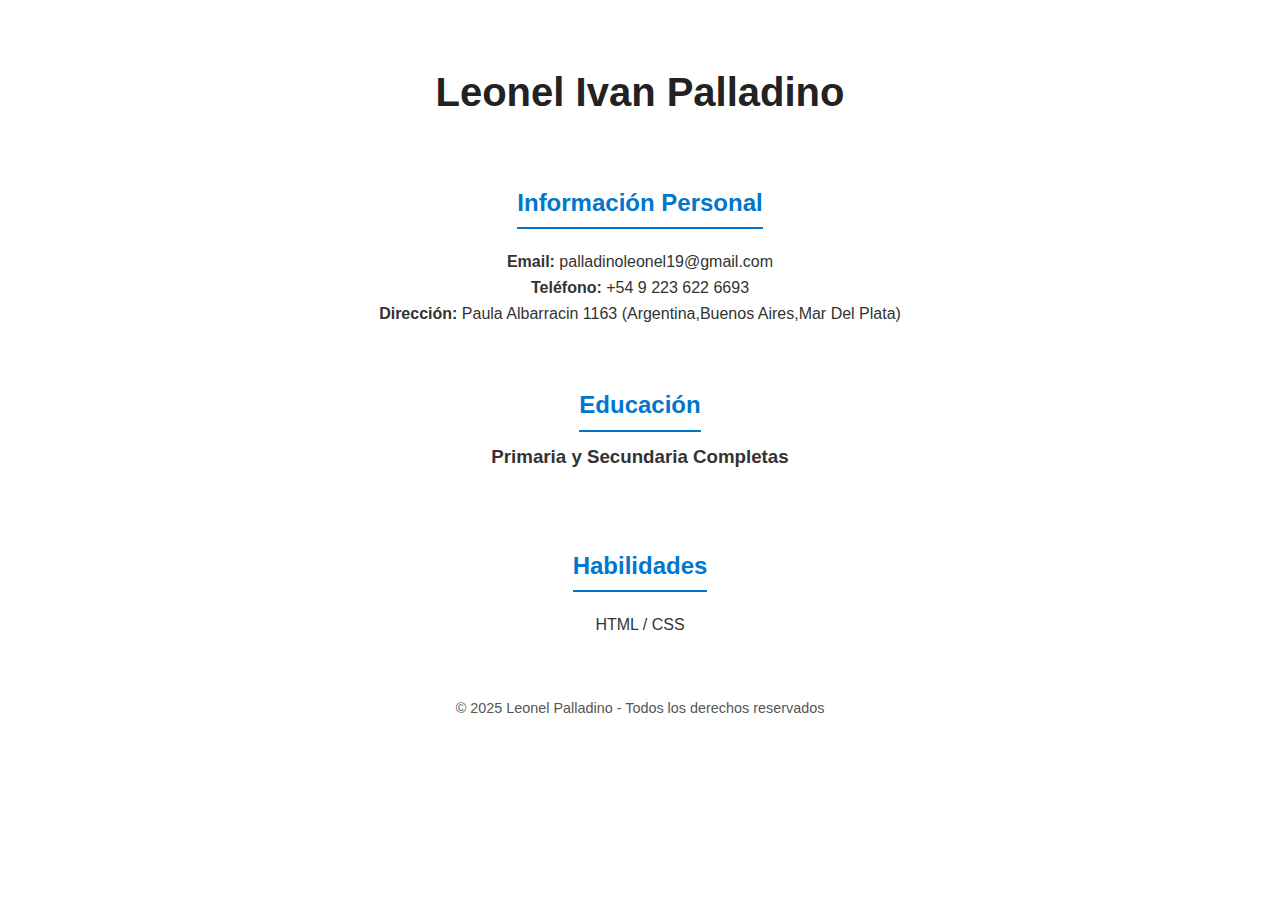
<file: pagina personal.html>
<!DOCTYPE html>
<html lang="es">
<head>
  <meta charset="UTF-8">
  <meta name="viewport" content="width=device-width, initial-scale=1.0">
  <title>Currículum - Leonel Palladino</title>
  <link rel="stylesheet" href="paginapersonalestilosopa.css"
<body>

  <header>
    <h1>Leonel Ivan Palladino</h1>
    
  </header>

  <section class="info-personal">
    <h2>Información Personal</h2>
    <ul>
      <li><strong>Email:</strong> palladinoleonel19@gmail.com</li>
      <li><strong>Teléfono:</strong> +54 9 223 622 6693</li>
      <li><strong>Dirección:</strong> Paula Albarracin 1163 (Argentina,Buenos Aires,Mar Del Plata)</li>
    </ul>
  </section>

  <section class="educacion">
    <h2>Educación</h2>
    <div class="item">
      <h3>Primaria y Secundaria Completas</h3>
    </div>
  </section>

  <section class="habilidades">
    <h2>Habilidades</h2>
    <ul>
      <li>HTML / CSS</li>

    </ul>
  </section>

  <footer>
    <p>© 2025 Leonel Palladino - Todos los derechos reservados</p>
  </footer>

</body>
</html>
</file>
<file: paginapersonalestilosopa.css>
/* ===== Estilos Generales ===== */
* {
  margin: 0;
  padding: 0;
  box-sizing: border-box;
}

body {
  font-family: "Poppins", sans-serif;
  background-color:  #ffffff;
  color: #333;
  line-height: 1.6;
  padding: 20px;
  text-align: center; /* 🔹 Centra todo el texto */
  
}

/* ===== Contenedores ===== */
header, section, footer {
  background: transparent
  border-radius 10px;
  padding: 20px;
  margin: 20px auto;
  box-shadow: none
}

/* ===== Encabezado ===== */
header h1 {
  font-size: 2.5em;
  color: #222;
}

header p {
  font-size: 1.2em;
  color: #555;
}

/* ===== Títulos ===== */
h2 {
  color: #0077cc;
  border-bottom: 2px solid #0077cc;
  display: inline-block;
  margin-bottom: 10px;
  padding-bottom: 5px;
}

/* ===== Listas ===== */
ul {
  list-style: none;
  margin-top: 10px;
}

ul li {
  background: transparent
  
  margin-bottom 8px;
  display: inline-block; /* 🔹 Hace que se alineen en el centro */
  width: 60%;
}

/* ===== Experiencia y educación ===== */
.item {
  margin-bottom: 15px;
}

.item h3 {
  color: #333;
}

.item span {
  display: block;
  color: #777;
  font-size: 0.9em;
  margin-bottom: 5px;
}

/* ===== Footer ===== */
footer {
  font-size: 0.9em;
  color: #555;
}
</file>
